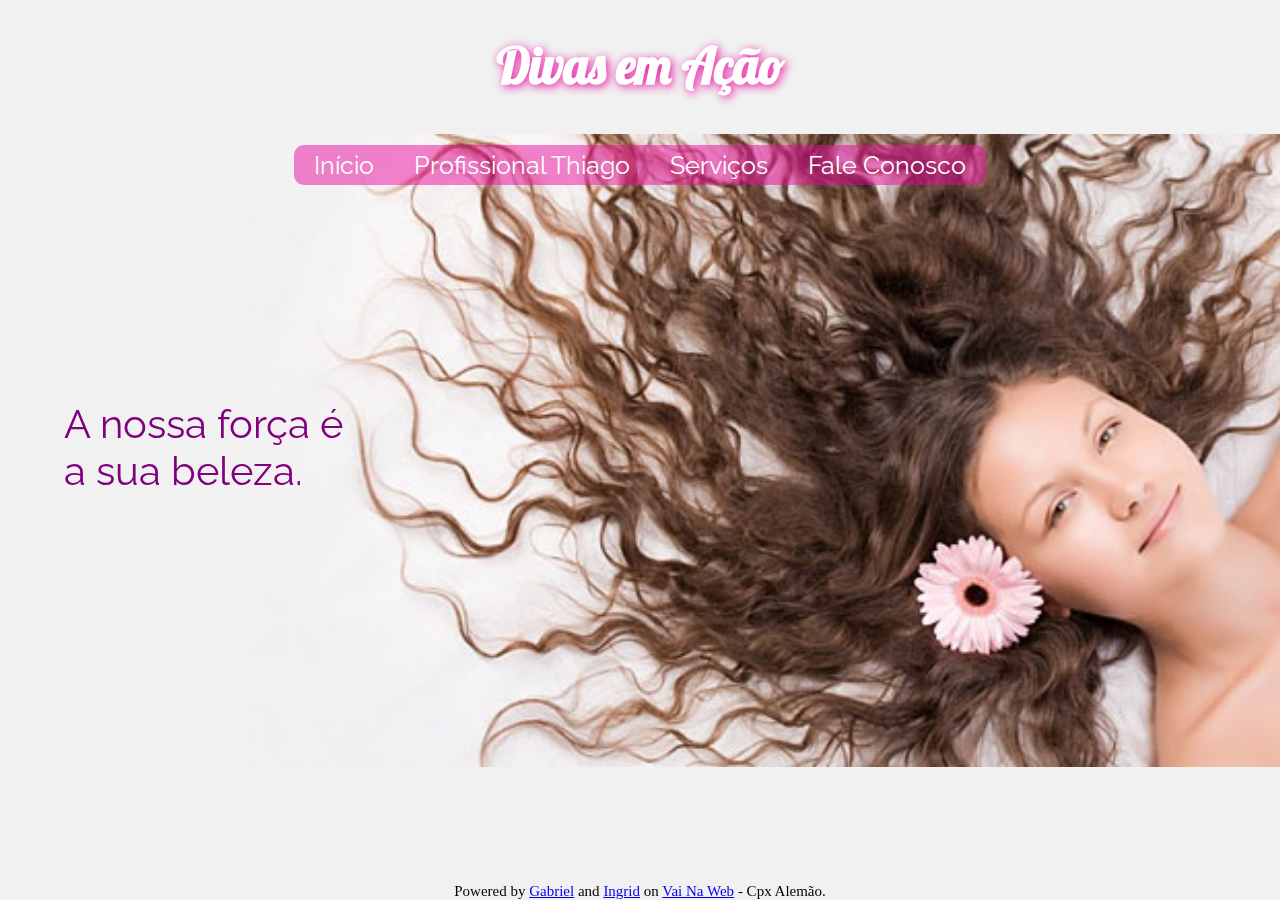
<file: index.html>
<!DOCTYPE html>
<html lang="pt-br">
<head>
<meta charset="utf-8">
	<title>Divas em ação</title>
	<link rel="stylesheet"  href="style.css">
</head>
<body>
	<header>
	<h1 id="nm-salao">Divas em Ação</h1>
		<nav id="menu">
			<ul>
			  <li><a href="index.html">Início</a></li>
			  <li><a href="sobre.html">Profissional Thiago</a></li>
			  <li><a href="servico.html">Serviços</a></li>
			  <li><a href="#">Fale Conosco</a></li>
			</ul>
		</nav>
	</header>
	<main>
		<section class="slogan">
			<p>A nossa força é a sua beleza.</p>
		</section>
	</main>
	<footer>
		<small>Powered by <a href="https://www.facebook.com/profile.php?id=100009111147630" target="_blank">Gabriel</a> and <a href="https://www.facebook.com/profile.php?id=100004714095753&fref=ts" target="_blank">Ingrid</a> on <a href="https://www.facebook.com/vainaweb/?fref=ts" target="_blank">Vai Na Web</a> - Cpx Alemão.</small>
	</footer>
</body>
</html>
</file>
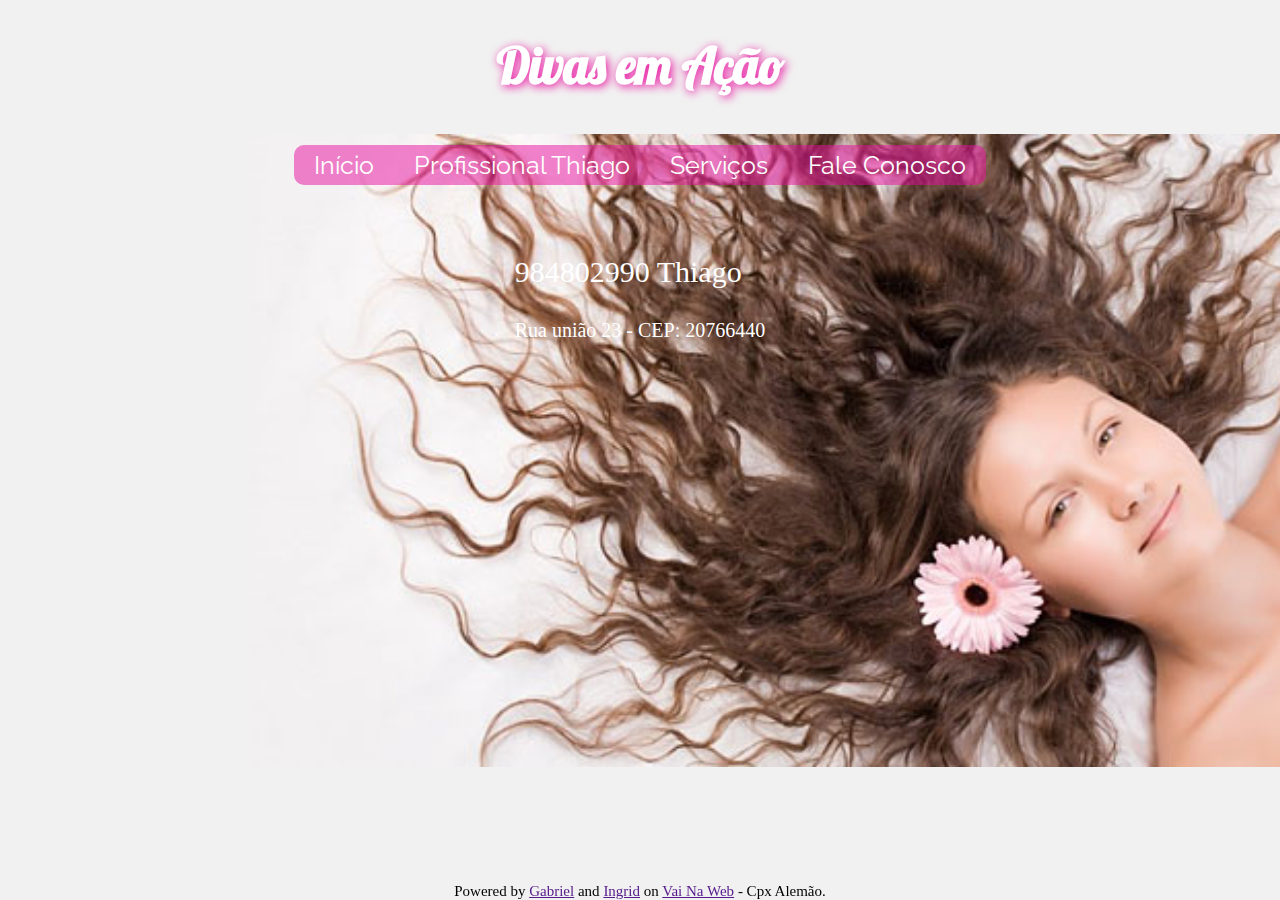
<file: fale_conosco.html>
<!DOCTYPE html>
<html lang="pt-br">
<head>
<meta charset="utf-8">
	<title></title>
	<link rel="stylesheet"  href="style.css">
</head>
<body>
		<header>
		<h1 id="nm-salao">Divas em Ação</h1>
			<nav id="menu">
				<ul>
				  <li><a href="index.html">Início</a></li>
				  <li><a href="sobre.html">Profissional Thiago</a></li>
				  <li><a href="servico.html">Serviços</a></li>
				  <li><a href="fale conosco.html">Fale Conosco</a></li>
				</ul>
			</nav>
		</header>
	<main>
		<section>
			<p class="numero">984802990 Thiago</p>
			<p class="endereco">Rua união 23 - CEP: 20766440 </p>
		</section>
	</main>
	<footer>
		<small>Powered by <a href="">Gabriel</a> and <a href="">Ingrid</a> on <a href="">Vai Na Web</a> - Cpx Alemão.</small>
	</footer>
</body>
</html>
</file>
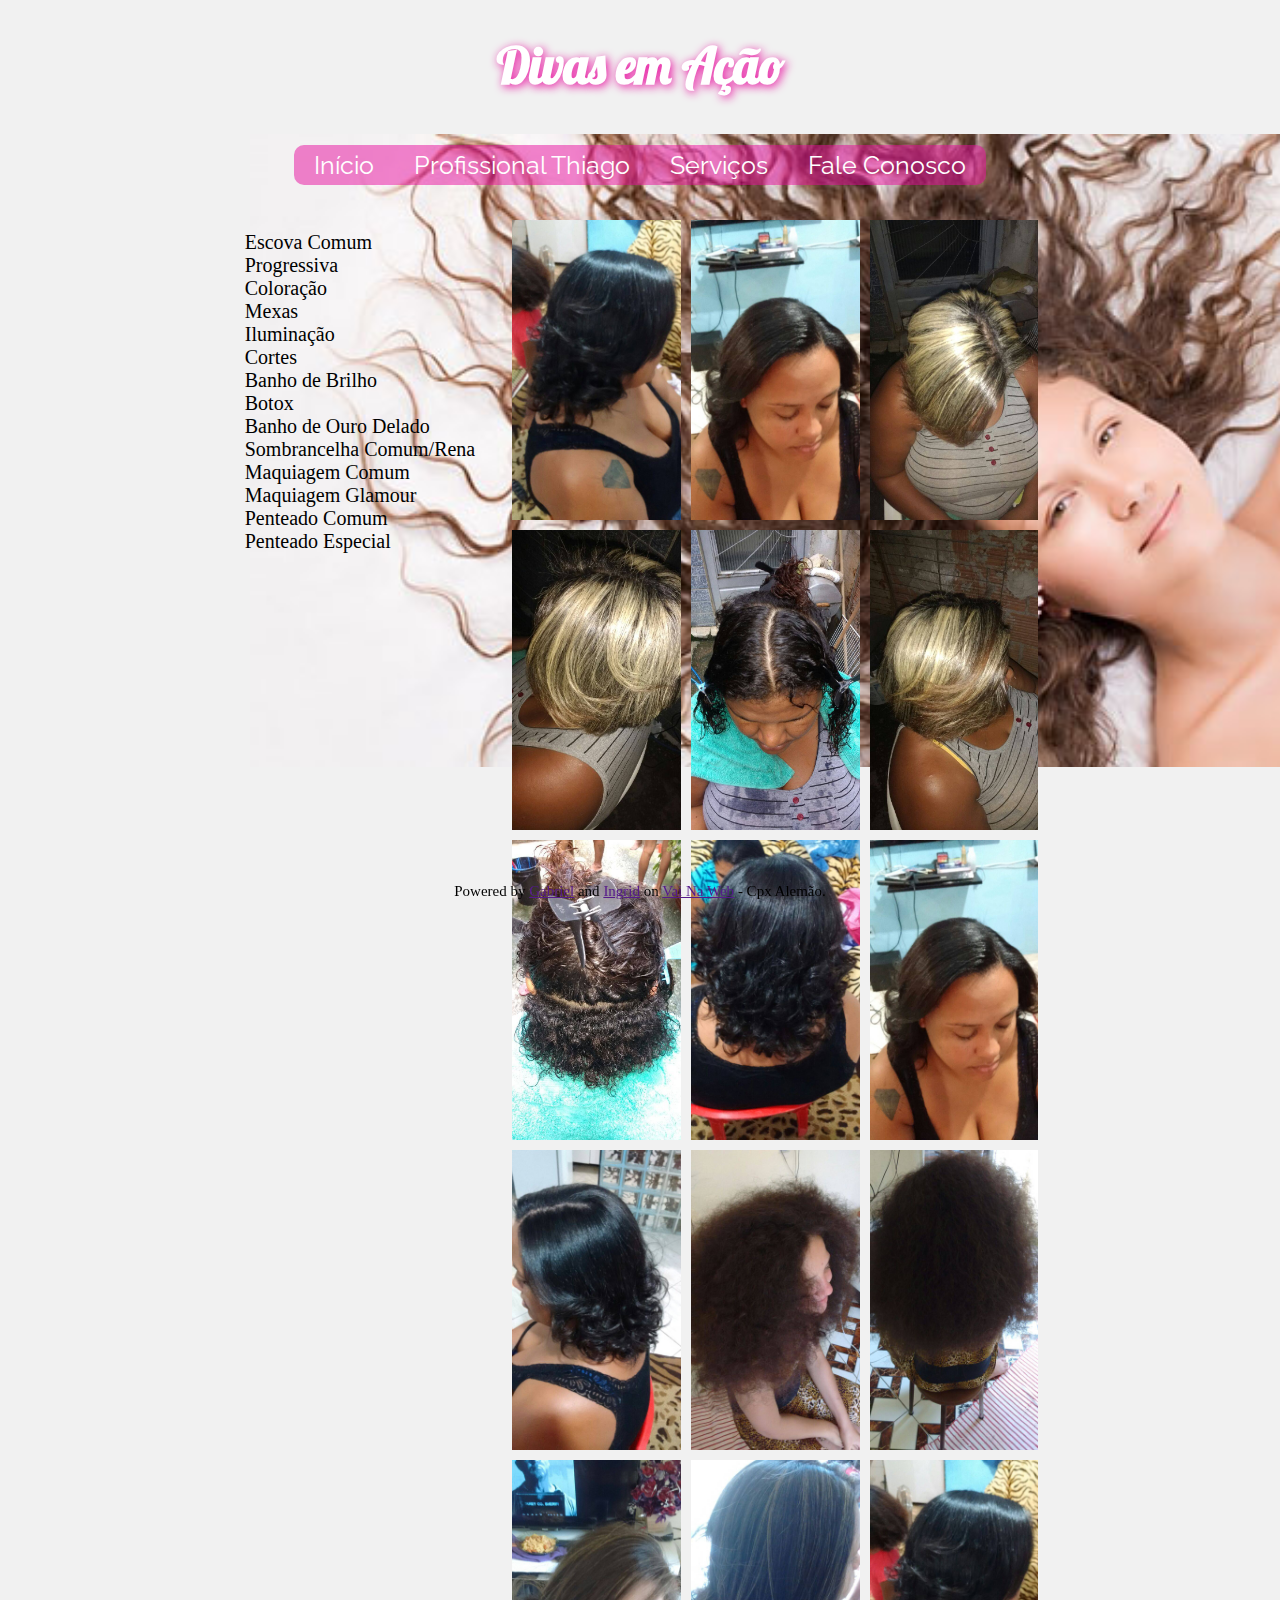
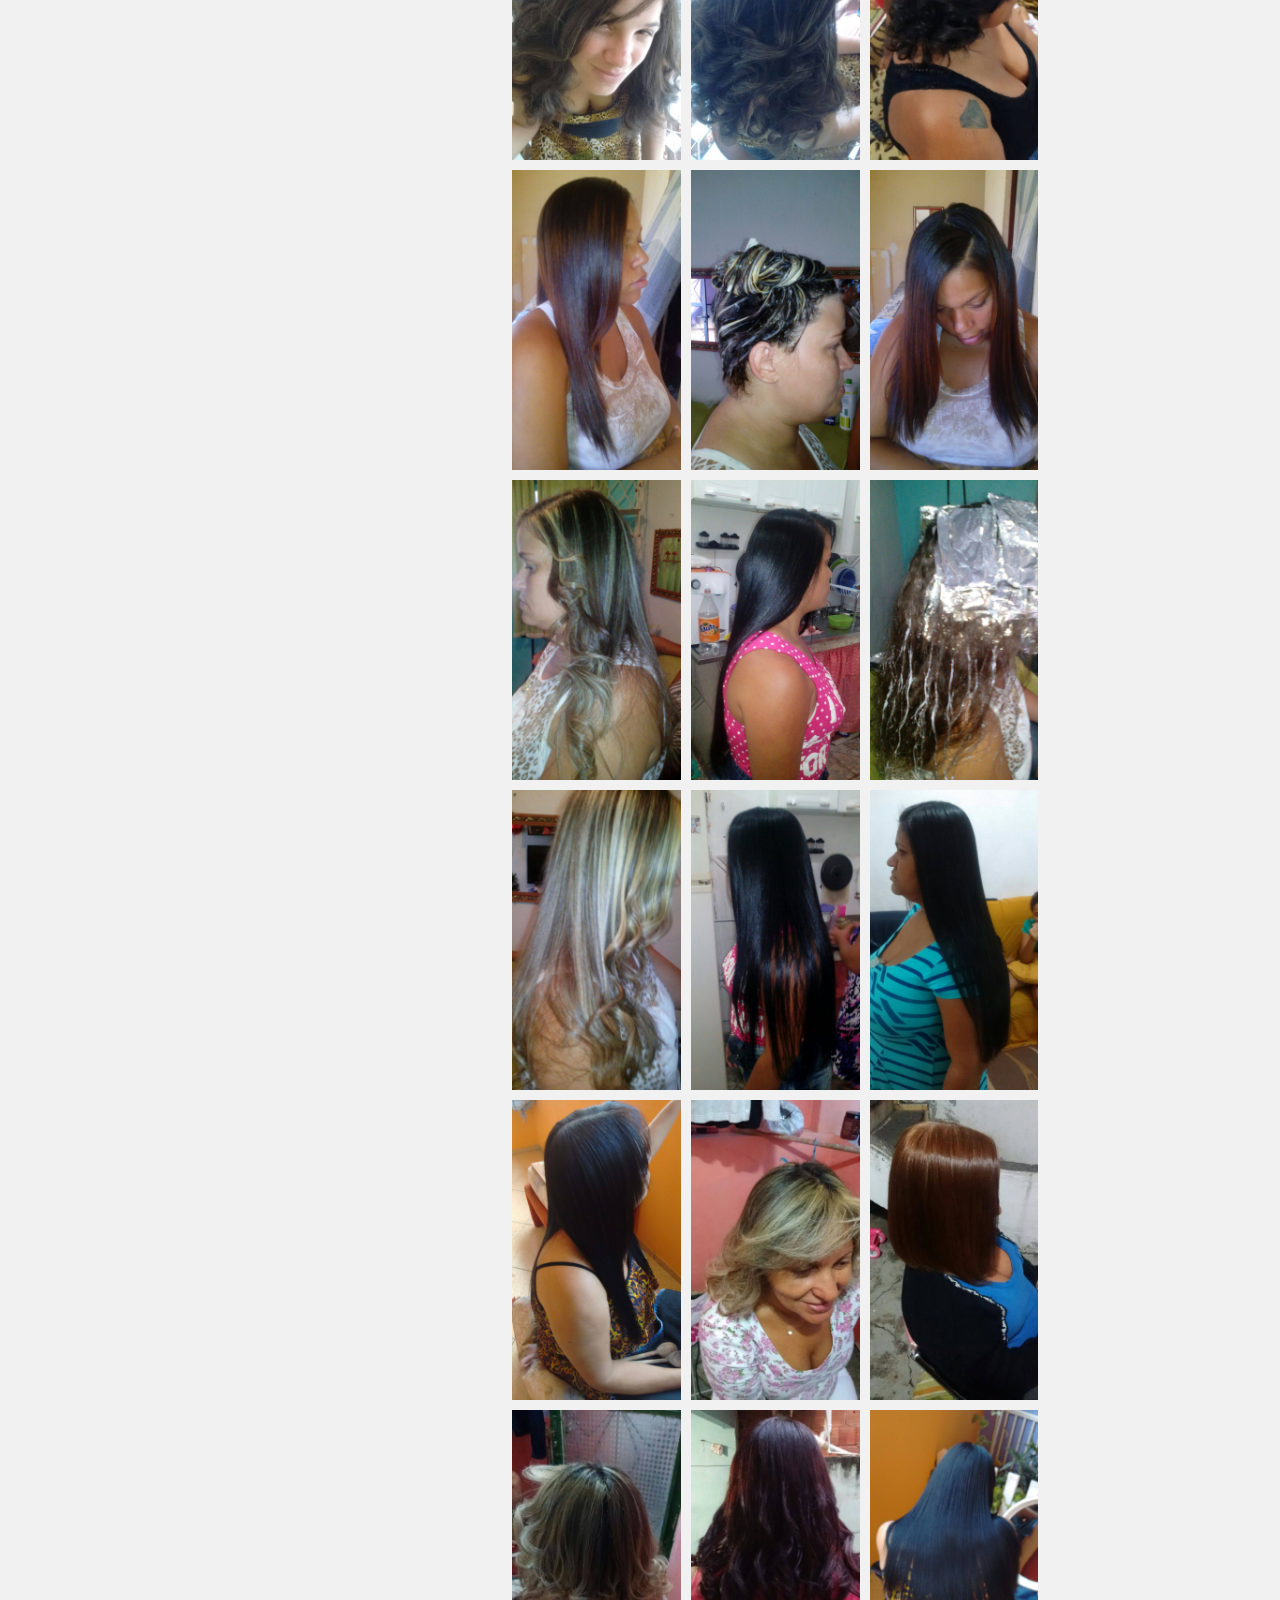
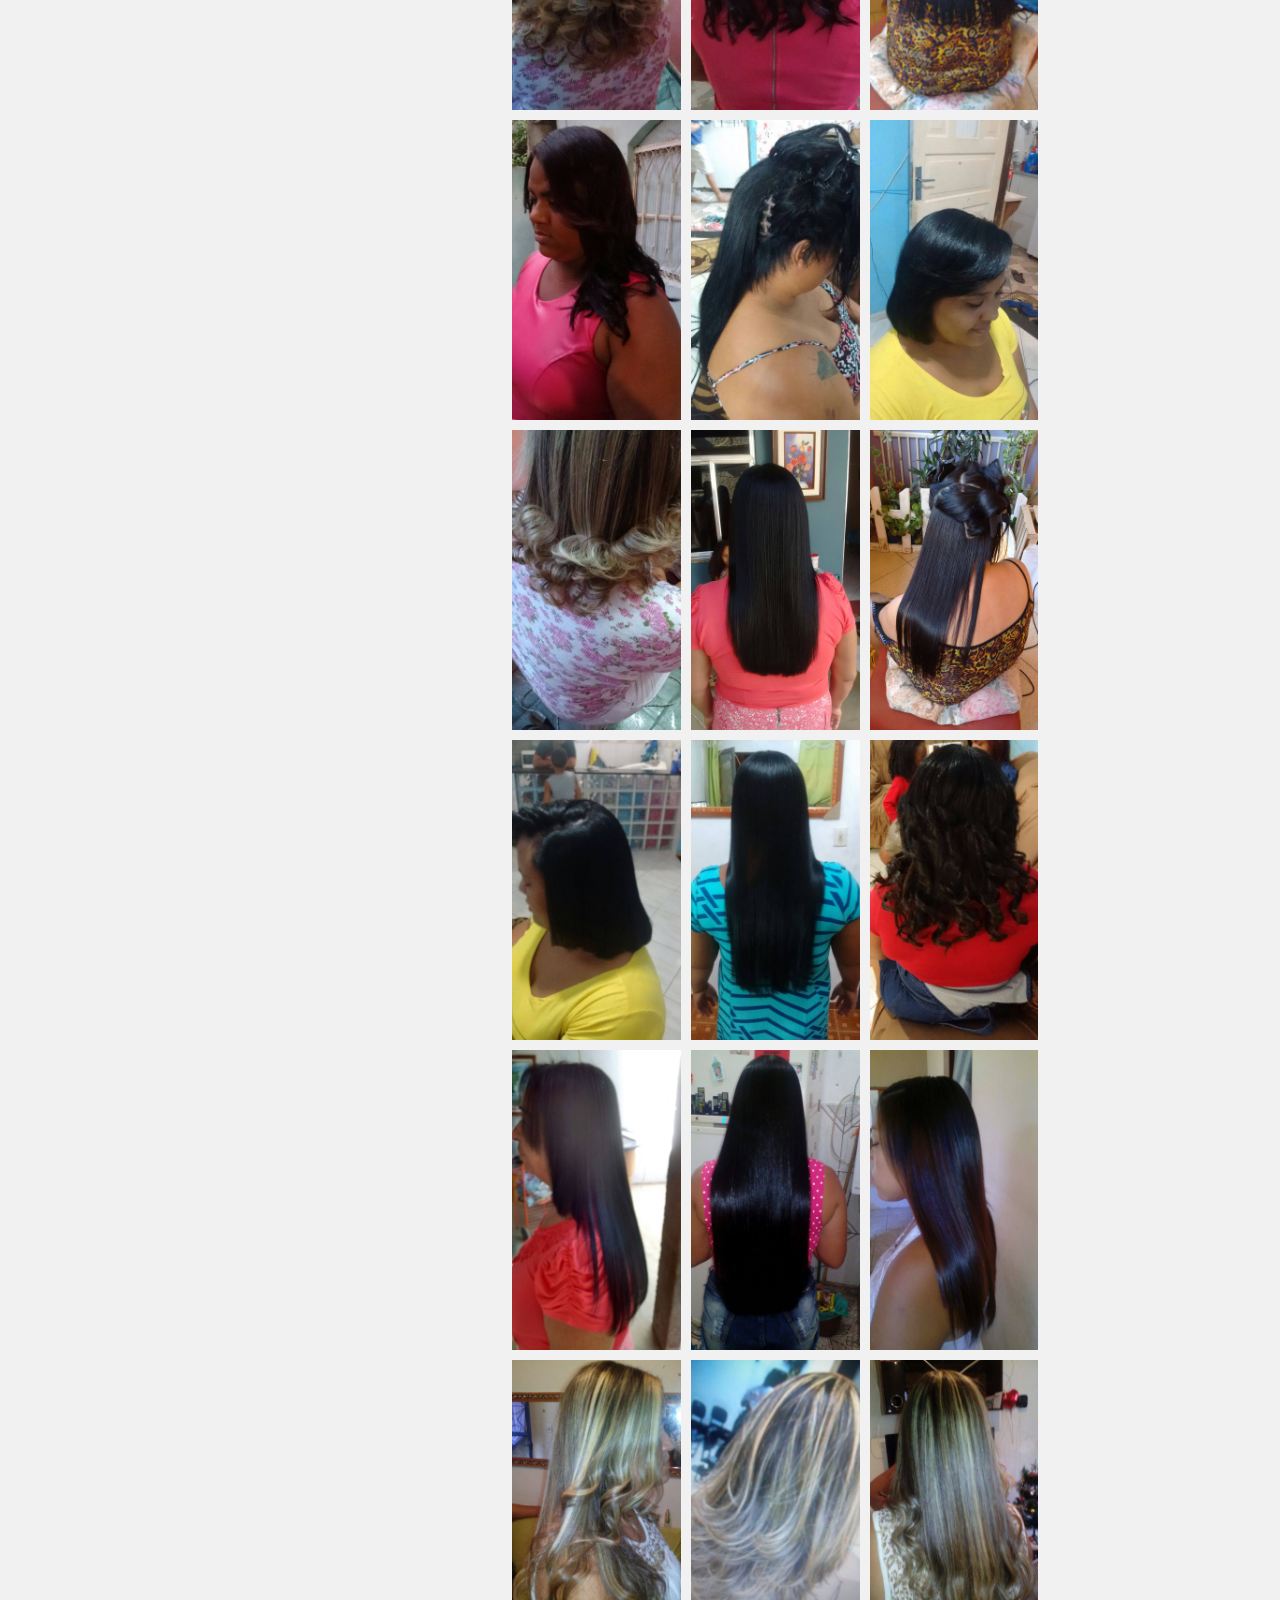
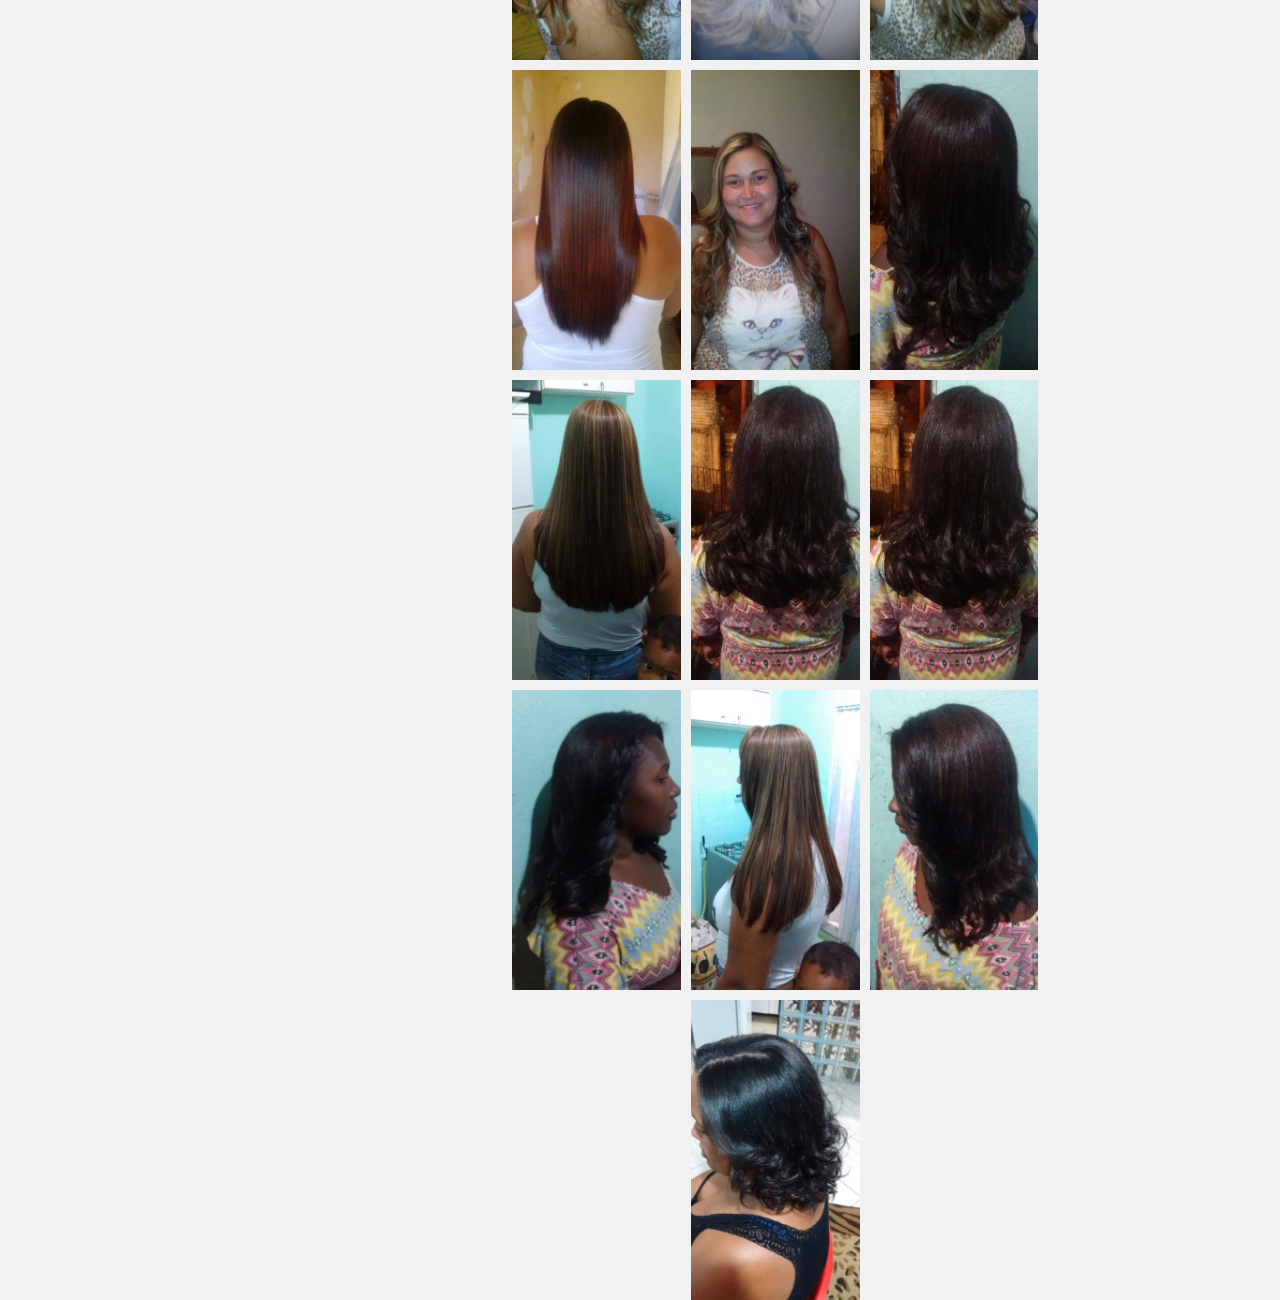
<file: servico.html>
<!DOCTYPE html>
<html lang="pt-br">
<head>
<meta charset="utf-8">
	<title></title>
	<link rel="stylesheet"  href="style.css">
</head>
<body>
	<header>
		<h1 id="nm-salao">Divas em Ação</h1>
		<nav id="menu">
			<ul>
				<li><a href="index.html">Início</a></li>
				<li><a href="sobre.html">Profissional Thiago</a></li>
				<li><a href="servico.html">Serviços</a></li>
				<li><a href="fale_conosco.html">Fale Conosco</a></li>
			</ul>
		</nav>
	</header>
	<main class="servico">
		<section class="galeria">
			<img class="ft-galeria" src="imagens/foto03.jpg">
			<img class="ft-galeria" src="imagens/foto04.jpg">
			<img class="ft-galeria" src="imagens/foto05.jpg">
			<img class="ft-galeria" src="imagens/foto06.jpg">
			<img class="ft-galeria" src="imagens/foto08.jpg">
			<img class="ft-galeria" src="imagens/foto09.jpg">
			<img class="ft-galeria" src="imagens/foto10.jpg">
			<img class="ft-galeria" src="imagens/foto11.jpg">
			<img class="ft-galeria" src="imagens/foto12.jpg">
			<img class="ft-galeria" src="imagens/foto13.jpg">
			<img class="ft-galeria" src="imagens/foto14.jpg">
			<img class="ft-galeria" src="imagens/foto15.jpg">
			<img class="ft-galeria" src="imagens/foto16.jpg">
			<img class="ft-galeria" src="imagens/foto17.jpg">
			<img class="ft-galeria" src="imagens/foto18.jpg">
			<img class="ft-galeria" src="imagens/foto19.jpg">
			<img class="ft-galeria" src="imagens/foto20.jpg">
			<img class="ft-galeria" src="imagens/foto21.jpg">
			<img class="ft-galeria" src="imagens/foto22.jpg">
			<img class="ft-galeria" src="imagens/foto23.jpg">
			<img class="ft-galeria" src="imagens/foto24.jpg">
			<img class="ft-galeria" src="imagens/foto25.jpg">
			<img class="ft-galeria" src="imagens/foto26.jpg">
			<img class="ft-galeria" src="imagens/foto27.jpg">
			<img class="ft-galeria" src="imagens/foto28.jpg">
			<img class="ft-galeria" src="imagens/foto29.jpg">
			<img class="ft-galeria" src="imagens/foto30.jpg">
			<img class="ft-galeria" src="imagens/foto31.jpg">
			<img class="ft-galeria" src="imagens/foto32.jpg">
			<img class="ft-galeria" src="imagens/foto33.jpg">
			<img class="ft-galeria" src="imagens/foto34.jpg">
			<img class="ft-galeria" src="imagens/foto35.jpg">
			<img class="ft-galeria" src="imagens/foto36.jpg">
			<img class="ft-galeria" src="imagens/foto37.jpg">
			<img class="ft-galeria" src="imagens/foto38.jpg">
			<img class="ft-galeria" src="imagens/foto39.jpg">
			<img class="ft-galeria" src="imagens/foto40.jpg">
			<img class="ft-galeria" src="imagens/foto41.jpg">
			<img class="ft-galeria" src="imagens/foto42.jpg">
			<img class="ft-galeria" src="imagens/foto43.jpg">
			<img class="ft-galeria" src="imagens/foto44.jpg">
			<img class="ft-galeria" src="imagens/foto45.jpg">
			<img class="ft-galeria" src="imagens/foto46.jpg">
			<img class="ft-galeria" src="imagens/foto47.jpg">
			<img class="ft-galeria" src="imagens/foto48.jpg">
			<img class="ft-galeria" src="imagens/foto49.jpg">
			<img class="ft-galeria" src="imagens/foto50.jpg">
			<img class="ft-galeria" src="imagens/foto51.jpg">
			<img class="ft-galeria" src="imagens/foto52.jpg">
			<img class="ft-galeria" src="imagens/foto53.jpg">
			<img class="ft-galeria" src="imagens/foto54.jpg">
			<img class="ft-galeria" src="imagens/foto55.jpg">
			<img class="ft-galeria" src="imagens/foto56.jpg">
			<img class="ft-galeria" src="imagens/foto57.jpg">
			<img class="ft-galeria" src="imagens/foto58.jpg">
		</section>
		<section class="lista-servicos">
			<ul>
				<li>Escova Comum</li>
				<li>Progressiva</li>
				<li>Coloração</li>
				<li>Mexas</li>
				<li>Iluminação</li>
				<li>Cortes</li>
				<li>Banho de Brilho</li>
				<li>Botox</li>
				<li>Banho de Ouro Delado</li>
				<li>Sombrancelha Comum/Rena</li>
				<li>Maquiagem Comum</li>
				<li>Maquiagem Glamour</li>
				<li>Penteado Comum</li>
				<li>Penteado Especial</li>
			</ul>
		</section>
	</main>
	<footer>
		<small>Powered by <a href="">Gabriel</a> and <a href="">Ingrid</a> on <a href="">Vai Na Web</a> - Cpx Alemão.</small>
	</footer>
</body>
</html>
</file>
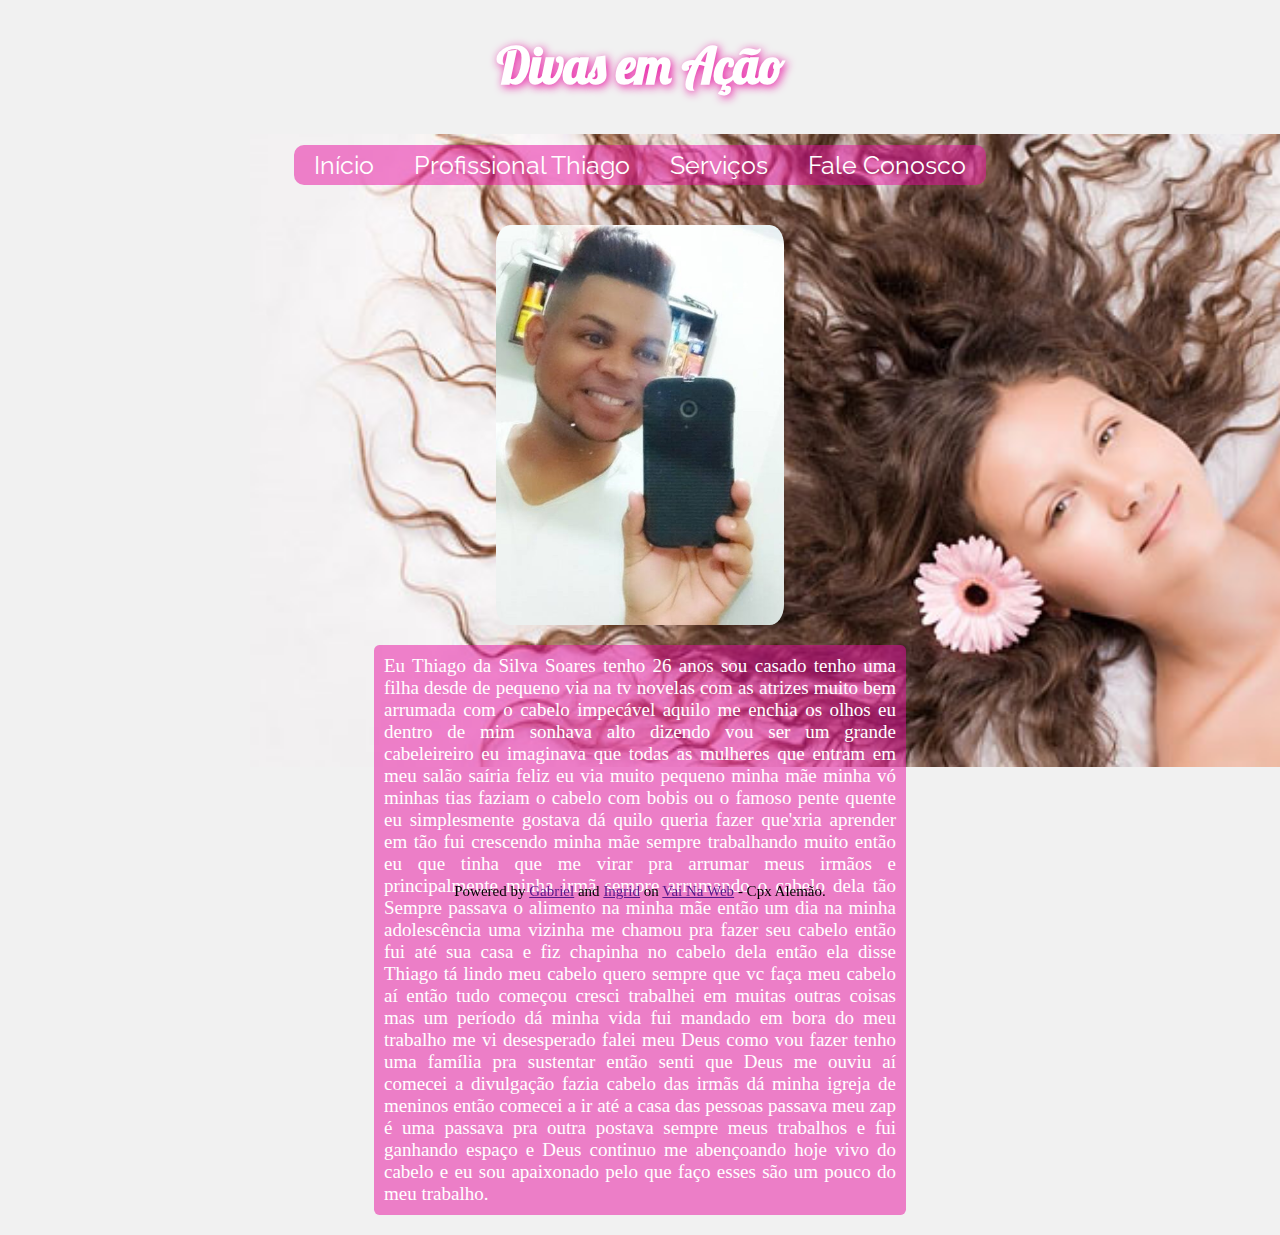
<file: sobre.html>
<!DOCTYPE html>
<html lang="pt-br">
<head>
	<meta charset="utf-8">
	<title>Profissional Thiago</title>
	<link rel="stylesheet"  href="style.css">
</head>
<body>
	<header>
		<h1 id="nm-salao">Divas em Ação</h1>
		<nav id="menu">
			<ul>
			  <li><a href="index.html">Início</a></li>
			  <li><a href="sobre.html">Profissional Thiago</a></li>
			  <li><a href="servico.html">Serviços</a></li>
			  <li><a href="#">Fale Conosco</a></li>
			</ul>
		</nav>
	</header>
	<main>
		<section class="sec-perfil">
			<img class="ft-perfil" src="imagens/perfil02.jpg">
			<p class="parag-perfil">Eu Thiago da Silva Soares tenho 26 anos sou casado tenho uma filha desde de pequeno via na tv novelas com as atrizes muito bem arrumada com o cabelo impecável aquilo me enchia os olhos eu dentro de mim sonhava alto dizendo vou ser um grande cabeleireiro eu imaginava que todas as mulheres que entram em meu salão saíria feliz eu via muito pequeno minha mãe minha vó minhas tias faziam o cabelo com bobis ou o famoso pente quente eu simplesmente gostava dá quilo queria fazer que'xria aprender em tão fui crescendo minha mãe sempre trabalhando muito então eu que tinha que me virar pra arrumar meus irmãos e principalmente minha irmã sempre arrumando o cabelo dela tão Sempre passava o alimento na minha mãe então um dia na minha adolescência uma vizinha me chamou pra fazer seu cabelo então fui até sua casa e fiz chapinha no cabelo dela então ela disse Thiago tá lindo meu cabelo quero sempre que vc faça meu cabelo aí então tudo começou cresci trabalhei em muitas outras coisas mas um período dá minha vida fui mandado em bora do meu trabalho me vi desesperado falei meu Deus como vou fazer tenho uma família pra sustentar então senti que Deus me ouviu aí comecei a divulgação fazia cabelo das irmãs dá minha igreja de meninos então comecei a ir até a casa das pessoas passava meu zap é uma passava pra outra postava sempre meus trabalhos e fui ganhando espaço e Deus continuo me abençoando hoje vivo do cabelo e eu sou apaixonado pelo que faço esses são um pouco do meu trabalho.</p>	
		</section>
	</main>
	<footer>
		<small>Powered by <a href="">Gabriel</a> and <a href="">Ingrid</a> on <a href="">Vai Na Web</a> - Cpx Alemão.</small>
	</footer>
</body>
</html>
</file>
<file: style.css>
@import url('https://fonts.googleapis.com/css?family=Caveat+Brush|Lobster|Raleway');

html,body{
	margin: 0px;
	padding: 0px;
	width: 100%;
	height: 100%;
}

body{
	background:url(imagens/fundo.jpg);
	background-repeat: no-repeat;
	background-size: 85%;
	background-position: 250px;
	background-attachment: fixed;
	background-color: #f1f1f1;
	display: flex;
	flex-direction: column;
	align-items: center;
	/*align-content: stretch;*/
}
header{
	display: flex;
	flex-direction: column;
	align-items: center;
	justify-content: center;
}

#nm-salao {
	font-family: 'Lobster', cursive;
	font-size: 50px;
	color: #fff;
	text-shadow: 2px 2px 10px #E80C9E;
}
#menu {
	margin-top: 15px;
}

#menu  ul {
	list-style:none;
	position:relative;
	float:left;
	margin:0;
	padding:0;
	background: rgba(232, 12, 158, 0.5);
	border-radius: 10px;
	
}

#menu ul a {
	display:block;
	color:#fff;
	text-decoration:none;
	/*font-weight:700px;*/
	font-size:25px;
	line-height:40px;
	padding:0 20px;
	font-family:'Raleway', sans-serif;
}

#menu  ul li{
	position:relative;
	float:left;
	margin:0;
	padding:0;
}

#menu ul li:hover
{
	background: rgb(232, 12, 158);
	border-radius: 10px;
}

.slogan {
	position: fixed;
	top:40%;
	left: 5%;
	width: 300px;
}
.slogan p {
	font-size: 40px;
	color: purple;
	font-family: 'Raleway', sans-serif;
}
main {
	display: flex;
	justify-content: center;
	margin-top: 40px;
}
.sec-perfil {
	display: flex;
	flex-direction:column;
	justify-content: flex-start;
	align-items:center;
	width: 80%;
}
.ft-perfil {
	height: 400px;
	/*align-self: flex-start;*/
	border-radius: 5%;
}
.parag-perfil{
	align-self: : stretch;
	width: 50%;
	padding: 10px;
	margin: 20px;
	text-align: justify;
	color: #fff;
	font-size: 19px;
	background:rgba(232, 12, 158, 0.5);
	border-radius: 1%;
}

.servico{
	/*position:relative;*/
	margin-top: 30px;
	/*top:100px;*/
	width: 70%;
	height:100%;
	/*display: flex;	*/
	/*justify-content:center;*/
	/*background:rgba(232, 12, 158, 0.5);*/
	/*align-self: stretch;*/
	border-radius: 20px;
	flex-direction: row-reverse;
}
.galeria{
	width: 600px;
	display: flex; 
	flex-wrap: wrap;
	justify-content: center;
	align-items: flex-end;
	align-content: stretch;	
	/*background:rgba(232, 12, 158, 0.5);*/
}
.ft-galeria{
	height:300px;
	margin:5px;
}
/*.lista-servicos{
	background:rgba(232, 12, 158, 0.5);
	height: 100%;
}*/
.servico section ul{
	list-style-type: none;
}
.servico section ul li{
	font-size: 20px;
}
footer {
	position: fixed;
	bottom:0px;
}
footer small{
	font-size: 15px;
}
.numero{
	font-size:30px;
	color:#fff;
}
.endereco{
	font-size: 20px;
	display: flex;
	flex-direction:column;
	color: #fff;

}
</file>
